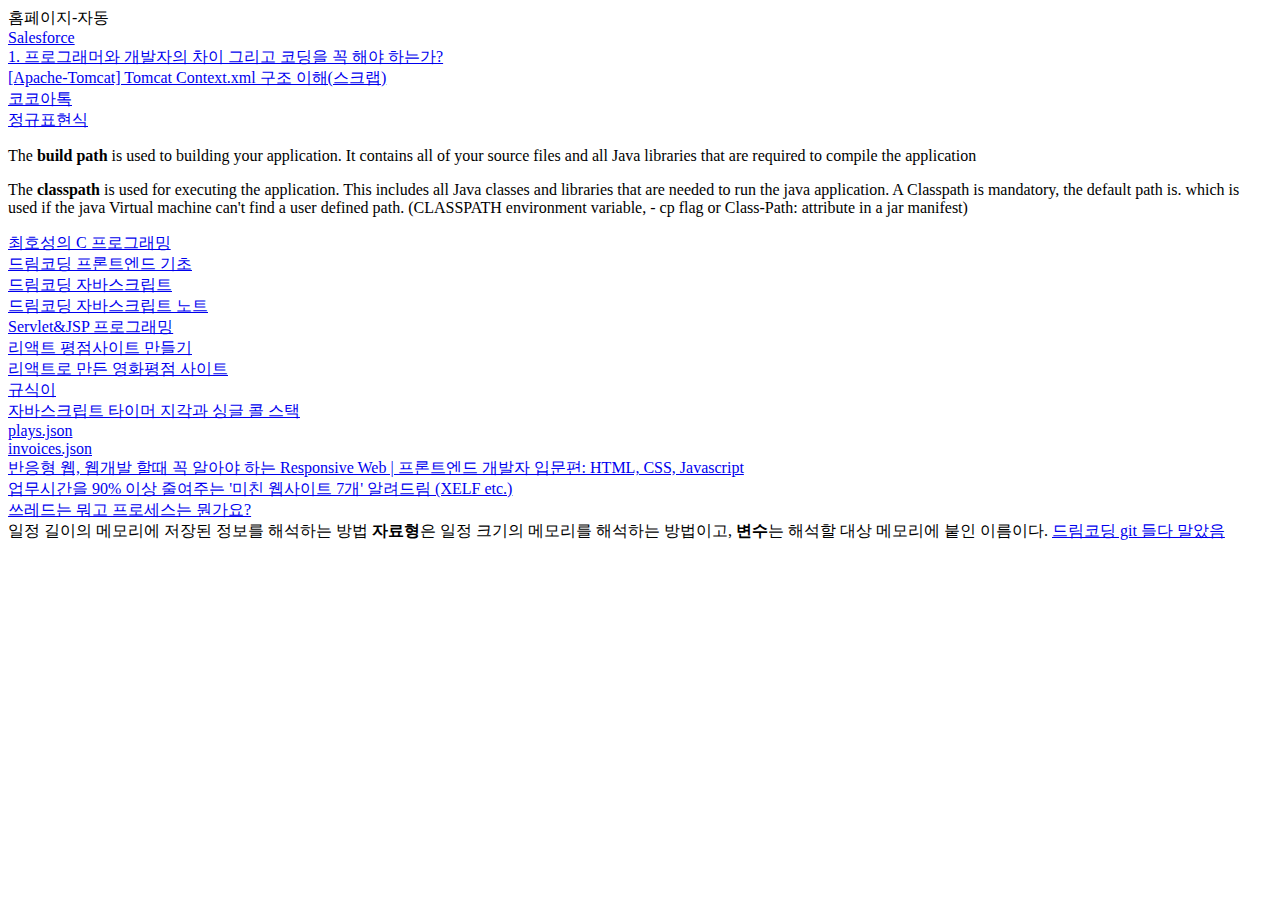
<file: index.html>
<!DOCTYPE html>
<html lang="en">
	<head>
		<meta charset="UTF-8" />
		<meta name="viewport" content="width=device-width, initial-scale=1.0" />
		<link rel="shortcut icon" href="#">
		<title>Shock</title>
	</head>
	<body>
		<!-- <a href="https://accounts.kakao.com/login/?continue=https%3A%2F%2Fkauth.kakao.com%2Foauth%2Fauthorize%3Fresponse_type%3Dcode%26state%3DQtG9lUaG7PeSSbC2RPfyESXWFpVYpdFRm7Rjlo4kt2c%253D%26redirect_uri%3Dhttps%253A%252F%252Fwww.bebecook.com%252Flogin%252Foauth2%252Fcode%252Fkakao%26through_account%3Dtrue%26client_id%3D2bb5bee83c2a3ad4ec82dca48a111176#login">베베쿡</a>
		<br>
		<a href="https://accounts.google.com/o/oauth2/auth/oauthchooseaccount?login_hint&prompt=login&response_type=code&redirect_uri=https%3A%2F%2Fauth0.openai.com%2Flogin%2Fcallback&scope=email%20profile&state=yNWBHc2zzqIypAzB4UBjDSLPlvJpaGb_&client_id=799222349882-ne3i0s9jdm5s0p7ll2d7tlsi1vc1halt.apps.googleusercontent.com&service=lso&o2v=1&flowName=GeneralOAuthFlow">챗 GPT</a>
		<br>
		<a href="https://accounts.kakao.com/login/?continue=https%3A%2F%2Fkauth.kakao.com%2Foauth%2Fauthorize%3Fresponse_type%3Dcode%26redirect_uri%3Dhttps%253A%252F%252Fm.shinsegaepoint.com%252Fapi%252Fv1.0.0%252Fwebapp%252Flogin%252Foauth2%252Fcode%252Fkakao%26state%3Dmdgfuemkdc77434m16jl5vkfkn%26through_account%3Dtrue%26client_id%3Dad39887677d8f14e58e7560faf91e3b8#login">신세계 카카오</a> -->
		
		<main>
			<div>홈페이지-자동</div>
			<div><a href="/salesforce.html">Salesforce</a></div>
			<div><a href="https://www.youtube.com/watch?v=-5Ar2QjOtfI" target="_blank">1. 프로그래머와 개발자의 차이 그리고 코딩을 꼭 해야 하는가?</a></div>
			<div><a href="https://developerhjg.tistory.com/202" target="_blank">[Apache-Tomcat] Tomcat Context.xml 구조 이해(스크랩)</a></div>
			<div><a href="/kokoa-clone">코코아톡</a></div>
			<div><a href="reg_exp.html">정규표현식</a></div>
			<div>
				<p>The <b>build path</b> is used to building your application. It contains all of your source files and all Java libraries that are required to compile the application</p>
				<p>The <b>classpath</b> is used for executing the application. This includes all Java classes and libraries that are needed to run the java application. A Classpath is mandatory, the default path is. which is used if the java Virtual machine can't find a user defined path. (CLASSPATH environment variable, - cp flag or Class-Path: attribute in a jar manifest)
			</div>
			<div><a href="c-programming.html">최호성의 C 프로그래밍</a></div>
			<div>
				<a
					href="https://www.youtube.com/playlist?list=PLv2d7VI9OotQ1F92Jp9Ce7ovHEsuRQB3Y" target="_blank"
					>드림코딩 프론트엔드 기초</a
				>
			</div>
			<div>
				<a
				   href="https://www.youtube.com/playlist?list=PLv2d7VI9OotTVOL4QmPfvJWPJvkmv6h-2" target="_blank">드림코딩 자바스크립트</a>
			</div>
			<div>
				<a href="https://github.com/dream-ellie/learn-javascript" target="_blank">드림코딩 자바스크립트 노트</a>
			</div>
			<div>
				<a
				   href="https://www.youtube.com/playlist?list=PLq8wAnVUcTFVOtENMsujSgtv2TOsMy8zd" target="_blank">Servlet&JSP 프로그래밍</a>
			</div>
			<div>
				<a
					href="https://nomadcoders.co/react-fundamentals/lectures/1540"
					target="_blank"
					>리액트 평점사이트 만들기</a
				>
			</div>
			<div>
				<a href="https://ms0130k.github.io/movie_app_2021/" target="_blank">리액트로 만든 영화평점 사이트</a>
			</div>
			<div>
				<a href="https://github.com/ms0130k/regex" target="_blank">규식이</a>
			</div>
			
			<div>
				<a href="https://www.youtube.com/watch?v=iNH4UQxZexs" target="_blank">자바스크립트 타이머 지각과 싱글 콜 스택</a>
			</div>
			<div>
				<a href="/plays.json">plays.json</a>
			</div>
			<div>
				<a href="/invoices.json">invoices.json</a>
			</div>
			<div>
				<a href="https://www.youtube.com/watch?v=8-uJ_4136uI" target="_blank">반응형 웹, 웹개발 할때 꼭 알아야 하는 Responsive Web | 프론트엔드 개발자 입문편: HTML, CSS, Javascript</a>
			</div>
			<div>
				<a href="https://www.youtube.com/watch?v=-iD7xNi7ly8" target="_blank">업무시간을 90% 이상 줄여주는 '미친 웹사이트 7개' 알려드림 (XELF etc.)</a>
			</div>
			<div>
				<a href="https://www.youtube.com/watch?v=iks_Xb9DtTM&list=RDCMUC2nkWbaJt1KQDi2r2XclzTQ&index=9" target="_blank">쓰레드는 뭐고 프로세스는 뭔가요?</a>
			</div>
			<span>일정 길이의 메모리에 저장된 정보를 해석하는 방법</span>
			<span
				><b>자료형</b>은 일정 크기의 메모리를 해석하는 방법이고, <b>변수</b>는
				해석할 대상 메모리에 붙인 이름이다.</span
			>
			<a href="https://youtu.be/Z9dvM7qgN9s?t=996">드림코딩 git 들다 말았음</a>
		</main>
	</body>
</html>
</file>
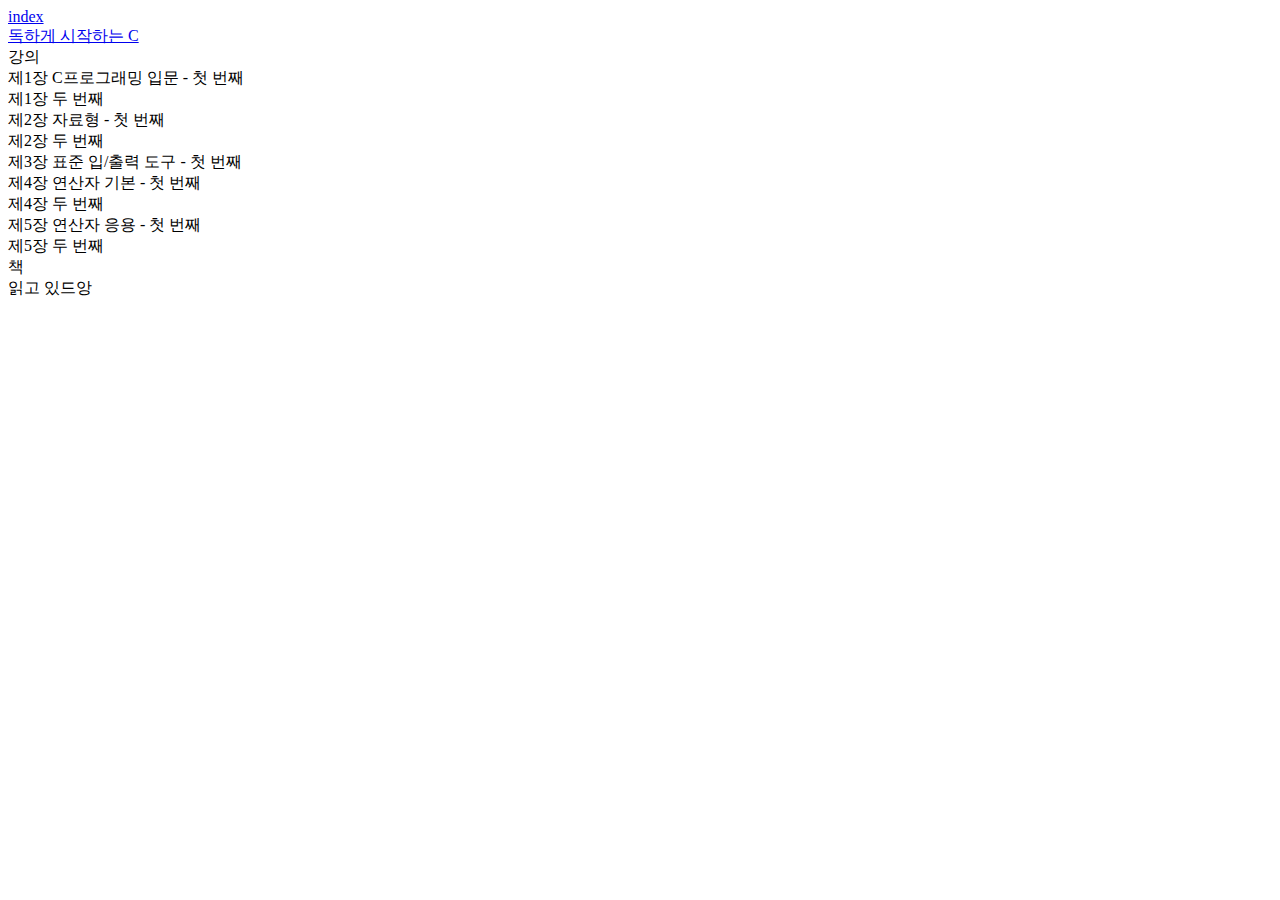
<file: c-programming.html>
<!DOCTYPE html>
<html lang="en">
  <head>
    <meta charset="UTF-8" />
    <meta name="viewport" content="width=device-width, initial-scale=1.0" />
    <title>c-programming</title>
  </head>
  <body>
    <a href="/index.html">index</a>
    <header>
      <a href="https://www.youtube.com/playlist?list=PLXvgR_grOs1AQuQ-5mWbx0zdG0betdeoL" target="_blank">독하게 시작하는 C</a>
    </header>
    <main>
      <div>
        <div>강의</div>
        <div>제1장 C프로그래밍 입문 - 첫 번째</div>
        <div>제1장 두 번째</div>
        <div>제2장 자료형 - 첫 번째</div>
        <div>제2장 두 번째</div>
        <div>제3장 표준 입/출력 도구 - 첫 번째</div>
        <div>제4장 연산자 기본 - 첫 번째</div>
        <div>제4장 두 번째</div>
        <div>제5장 연산자 응용 - 첫 번째</div>
        <div>제5장 두 번째</div>
      </div>
      <div>
        <div>책</div>
        <div>읽고 있드앙</div>
      </div>
    </main>
  </body>
</html>
</file>
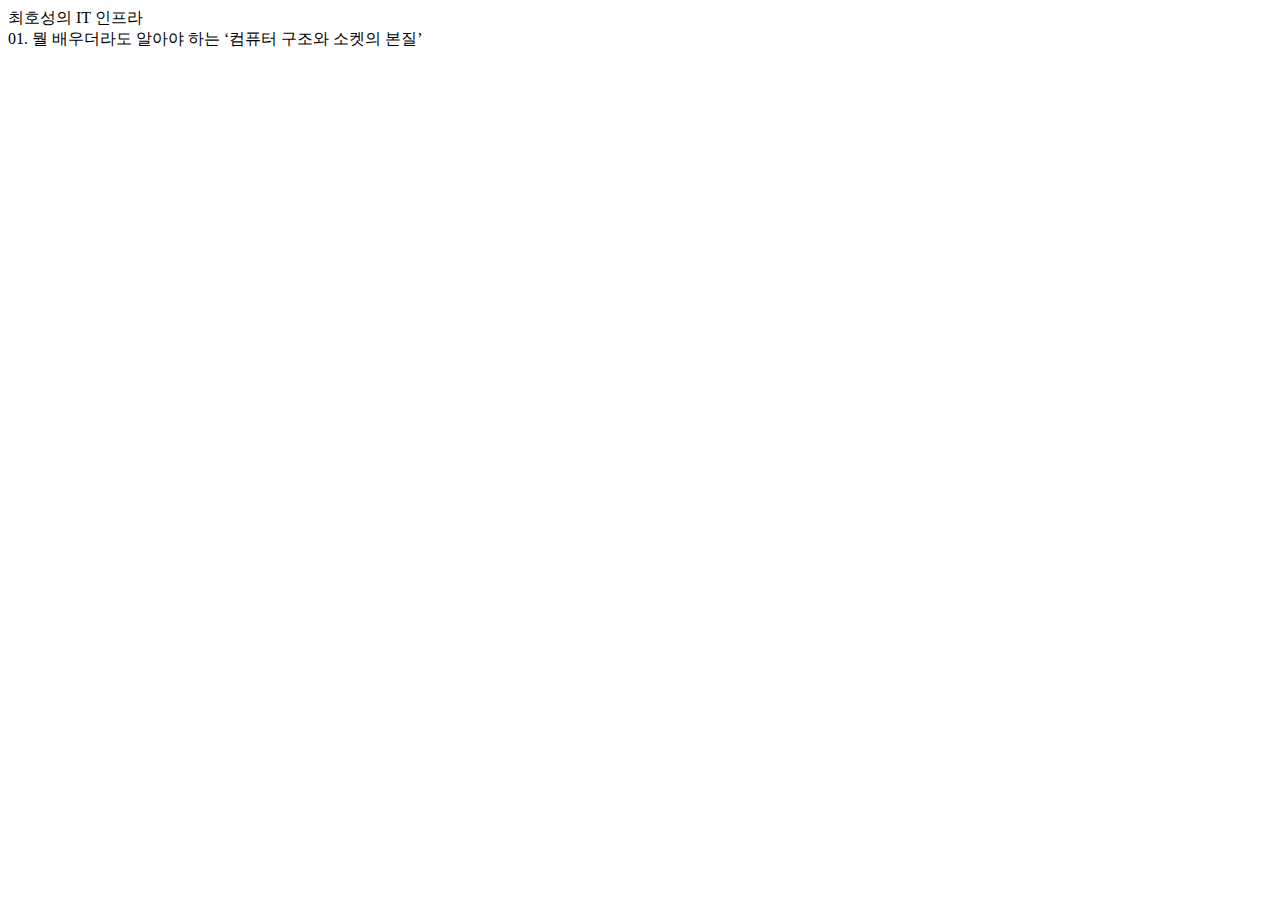
<file: it-infra.html>
<!DOCTYPE html>
<html lang="en">
  <head>
    <meta charset="UTF-8" />
    <meta name="viewport" content="width=device-width, initial-scale=1.0" />
    <title>c-programming</title>
  </head>
  <body>
    <header>최호성의 IT 인프라</header>
    <main>
      <div>01. 뭘 배우더라도 알아야 하는 ‘컴퓨터 구조와 소켓의 본질’</div>
    </main>
    <!-- <script async src="https://cse.google.com/cse.js?cx=5e073817d106f120a"></script>
<div class="gcse-searchresults-only"></div> -->
  </body>
</html>
</file>
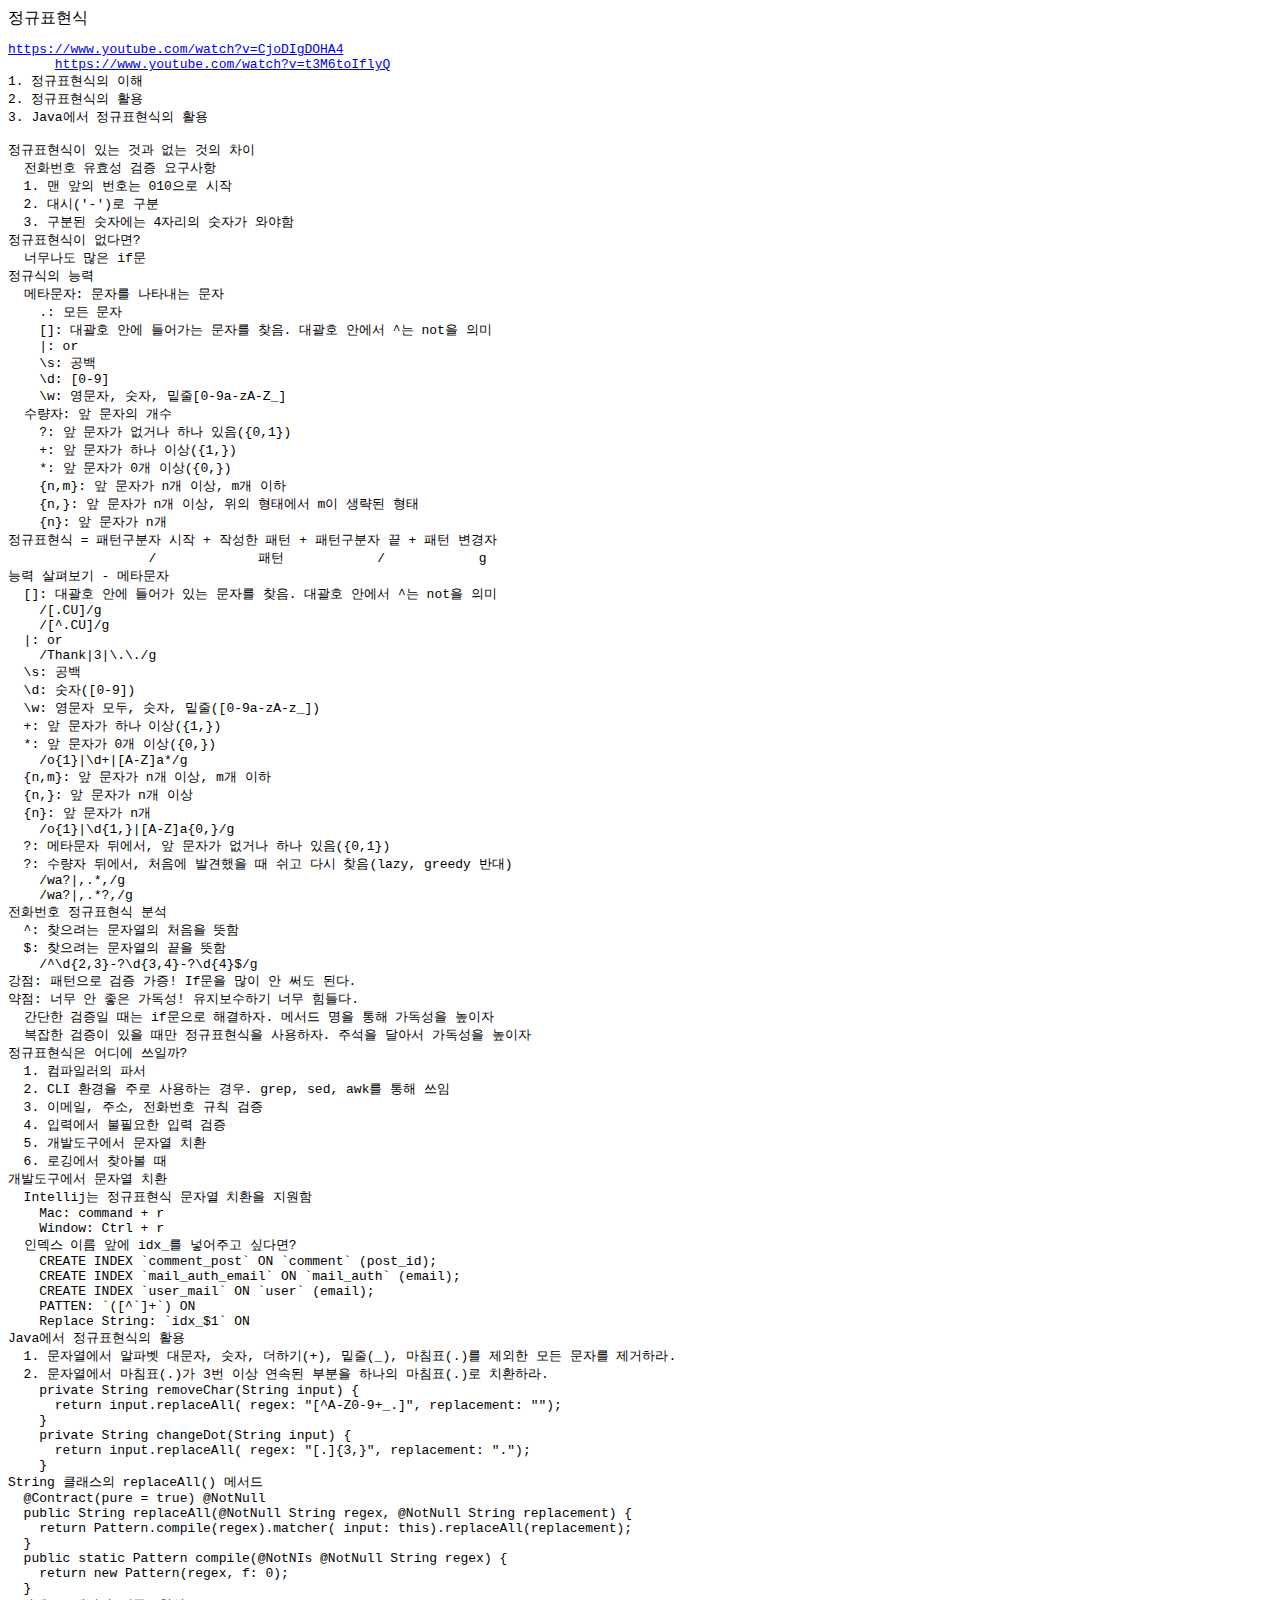
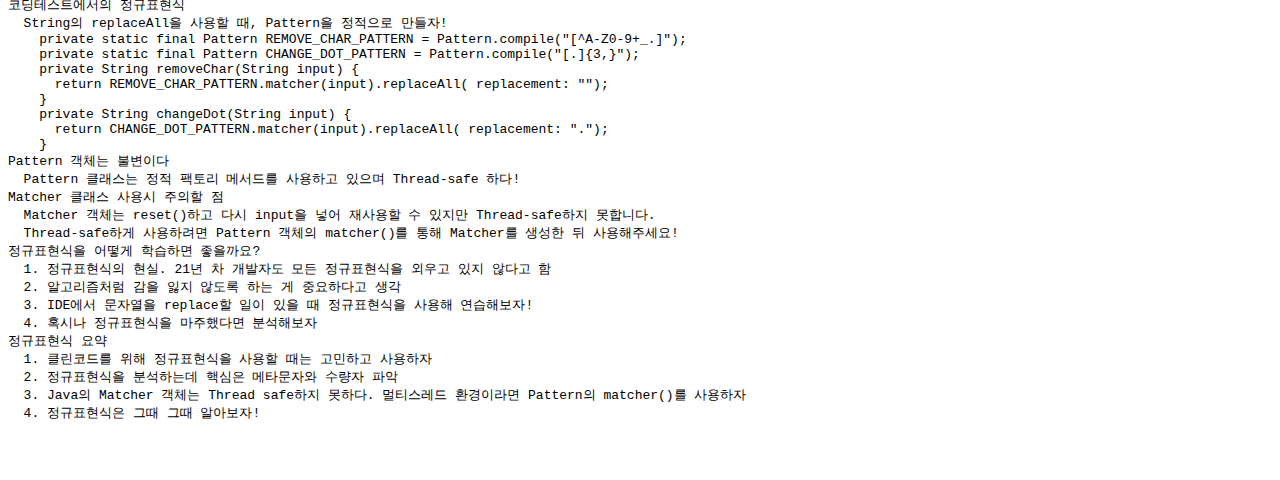
<file: reg_exp.html>
<!DOCTYPE html>
<html lang="en">
  <head>
    <meta charset="UTF-8" />
    <meta name="viewport" content="width=device-width, initial-scale=1.0" />
    <title>c-programming</title>
  </head>
  <body>
    <header>정규표현식</header>
    <main>
      <pre><a href="https://www.youtube.com/watch?v=CjoDIgDOHA4">https://www.youtube.com/watch?v=CjoDIgDOHA4</a>
      <a href="https://www.youtube.com/watch?v=t3M6toIflyQ">https://www.youtube.com/watch?v=t3M6toIflyQ</a>
1. 정규표현식의 이해
2. 정규표현식의 활용
3. Java에서 정규표현식의 활용

정규표현식이 있는 것과 없는 것의 차이
  전화번호 유효성 검증 요구사항
  1. 맨 앞의 번호는 010으로 시작
  2. 대시('-')로 구분
  3. 구분된 숫자에는 4자리의 숫자가 와야함
정규표현식이 없다면?
  너무나도 많은 if문
정규식의 능력
  메타문자: 문자를 나타내는 문자
    .: 모든 문자
    []: 대괄호 안에 들어가는 문자를 찾음. 대괄호 안에서 ^는 not을 의미
    |: or
    \s: 공백
    \d: [0-9]
    \w: 영문자, 숫자, 밑줄[0-9a-zA-Z_]
  수량자: 앞 문자의 개수
    ?: 앞 문자가 없거나 하나 있음({0,1})
    +: 앞 문자가 하나 이상({1,})
    *: 앞 문자가 0개 이상({0,})
    {n,m}: 앞 문자가 n개 이상, m개 이하
    {n,}: 앞 문자가 n개 이상, 위의 형태에서 m이 생략된 형태
    {n}: 앞 문자가 n개
정규표현식 = 패턴구분자 시작 + 작성한 패턴 + 패턴구분자 끝 + 패턴 변경자
                  /             패턴            /            g
능력 살펴보기 - 메타문자
  []: 대괄호 안에 들어가 있는 문자를 찾음. 대괄호 안에서 ^는 not을 의미
    /[.CU]/g
    /[^.CU]/g
  |: or
    /Thank|3|\.\./g
  \s: 공백
  \d: 숫자([0-9])
  \w: 영문자 모두, 숫자, 밑줄([0-9a-zA-z_])
  +: 앞 문자가 하나 이상({1,})
  *: 앞 문자가 0개 이상({0,})
    /o{1}|\d+|[A-Z]a*/g
  {n,m}: 앞 문자가 n개 이상, m개 이하
  {n,}: 앞 문자가 n개 이상
  {n}: 앞 문자가 n개
    /o{1}|\d{1,}|[A-Z]a{0,}/g
  ?: 메타문자 뒤에서, 앞 문자가 없거나 하나 있음({0,1})
  ?: 수량자 뒤에서, 처음에 발견했을 때 쉬고 다시 찾음(lazy, greedy 반대)
    /wa?|,.*,/g
    /wa?|,.*?,/g
전화번호 정규표현식 분석
  ^: 찾으려는 문자열의 처음을 뜻함
  $: 찾으려는 문자열의 끝을 뜻함
    /^\d{2,3}-?\d{3,4}-?\d{4}$/g
강점: 패턴으로 검증 가증! If문을 많이 안 써도 된다.
약점: 너무 안 좋은 가독성! 유지보수하기 너무 힘들다.
  간단한 검증일 때는 if문으로 해결하자. 메서드 명을 통해 가독성을 높이자
  복잡한 검증이 있을 때만 정규표현식을 사용하자. 주석을 달아서 가독성을 높이자
정규표현식은 어디에 쓰일까?
  1. 컴파일러의 파서
  2. CLI 환경을 주로 사용하는 경우. grep, sed, awk를 통해 쓰임
  3. 이메일, 주소, 전화번호 규칙 검증
  4. 입력에서 불필요한 입력 검증
  5. 개발도구에서 문자열 치환
  6. 로깅에서 찾아볼 때
개발도구에서 문자열 치환
  Intellij는 정규표현식 문자열 치환을 지원함
    Mac: command + r
    Window: Ctrl + r
  인덱스 이름 앞에 idx_를 넣어주고 싶다면?
    CREATE INDEX `comment_post` ON `comment` (post_id);
    CREATE INDEX `mail_auth_email` ON `mail_auth` (email);
    CREATE INDEX `user_mail` ON `user` (email);
    PATTEN: `([^`]+`) ON
    Replace String: `idx_$1` ON
Java에서 정규표현식의 활용
  1. 문자열에서 알파벳 대문자, 숫자, 더하기(+), 밑줄(_), 마침표(.)를 제외한 모든 문자를 제거하라.
  2. 문자열에서 마침표(.)가 3번 이상 연속된 부분을 하나의 마침표(.)로 치환하라.
    private String removeChar(String input) {
      return input.replaceAll( regex: "[^A-Z0-9+_.]", replacement: "");
    }
    private String changeDot(String input) {
      return input.replaceAll( regex: "[.]{3,}", replacement: ".");
    }
String 클래스의 replaceAll() 메서드
  @Contract(pure = true) @NotNull
  public String replaceAll(@NotNull String regex, @NotNull String replacement) {
    return Pattern.compile(regex).matcher( input: this).replaceAll(replacement);
  }
  public static Pattern compile(@NotNIs @NotNull String regex) {
    return new Pattern(regex, f: 0);
  }
코딩테스트에서의 정규표현식
  String의 replaceAll을 사용할 때, Pattern을 정적으로 만들자!
    private static final Pattern REMOVE_CHAR_PATTERN = Pattern.compile("[^A-Z0-9+_.]");
    private static final Pattern CHANGE_DOT_PATTERN = Pattern.compile("[.]{3,}");
    private String removeChar(String input) {
      return REMOVE_CHAR_PATTERN.matcher(input).replaceAll( replacement: "");
    }
    private String changeDot(String input) {
      return CHANGE_DOT_PATTERN.matcher(input).replaceAll( replacement: ".");
    }
Pattern 객체는 불변이다
  Pattern 클래스는 정적 팩토리 메서드를 사용하고 있으며 Thread-safe 하다!
Matcher 클래스 사용시 주의할 점
  Matcher 객체는 reset()하고 다시 input을 넣어 재사용할 수 있지만 Thread-safe하지 못합니다.
  Thread-safe하게 사용하려면 Pattern 객체의 matcher()를 통해 Matcher를 생성한 뒤 사용해주세요!
정규표현식을 어떻게 학습하면 좋을까요?
  1. 정규표현식의 현실. 21년 차 개발자도 모든 정규표현식을 외우고 있지 않다고 함
  2. 알고리즘처럼 감을 잃지 않도록 하는 게 중요하다고 생각
  3. IDE에서 문자열을 replace할 일이 있을 때 정규표현식을 사용해 연습해보자!
  4. 혹시나 정규표현식을 마주했다면 분석해보자
정규표현식 요약
  1. 클린코드를 위해 정규표현식을 사용할 때는 고민하고 사용하자
  2. 정규표현식을 분석하는데 핵심은 메타문자와 수량자 파악
  3. Java의 Matcher 객체는 Thread safe하지 못하다. 멀티스레드 환경이라면 Pattern의 matcher()를 사용하자
  4. 정규표현식은 그때 그때 알아보자!
  

      </pre>
    </main>
  </body>
</html>
</file>
